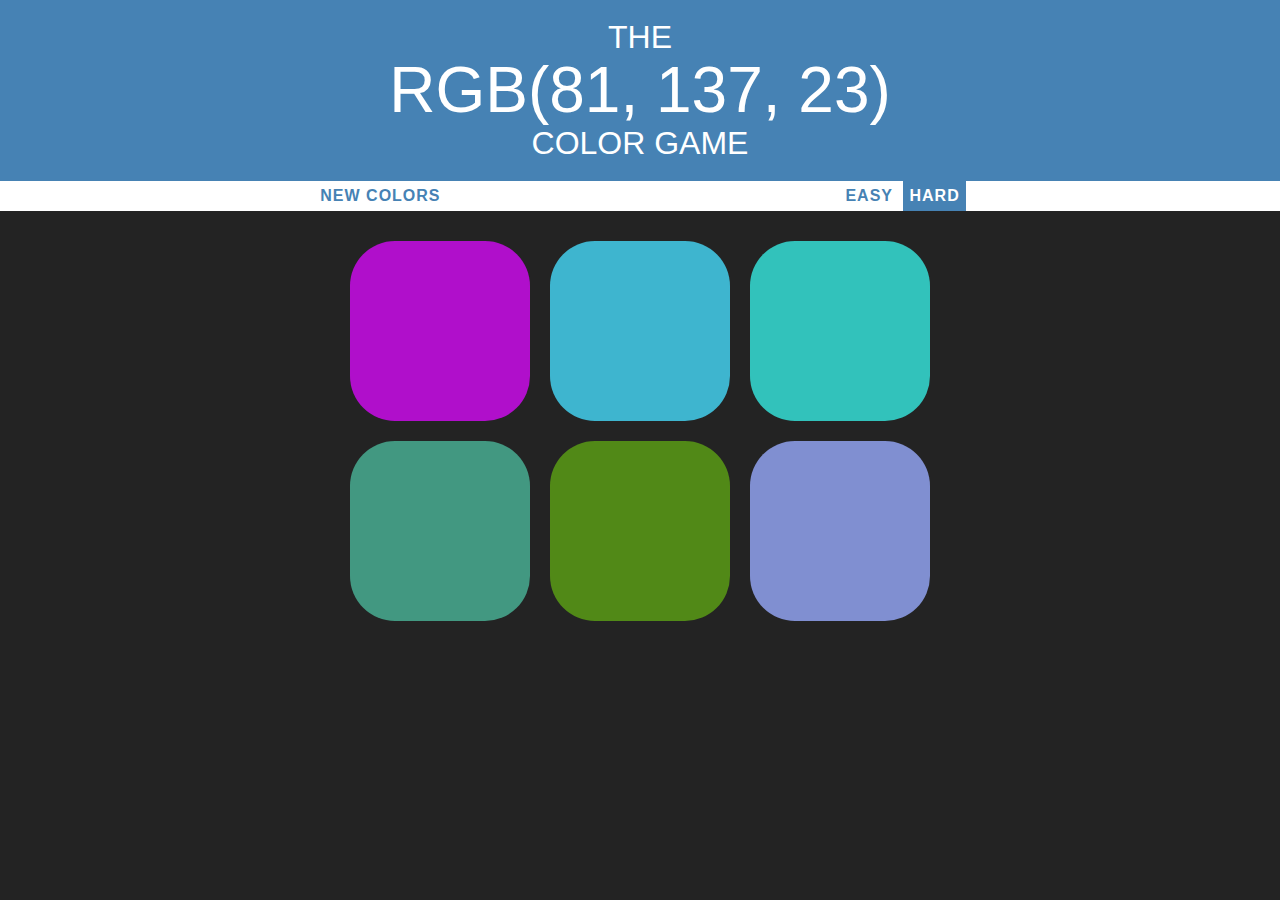
<file: Color Game Project/colorgame.html>
<!DOCTYPE html>
<html lang="en">
<head>
    <meta charset="UTF-8">
    <meta name="viewport" content="width=device-width, initial-scale=1.0">
    <link rel="stylesheet" type="text/css" href="colorgame.css">
    <title>Color Game</title>
</head>
<body>
    <h1>The  
        <br>
        <span id="colorDisplay">RGB</span>
        <br>
         Color Game</h1>

    <div id="stripe">
        <button id="reset">New Colors</button>
        <span id="message"></span>
        <button id="easybtn">Easy</button>
        <button id="hardbtn" class="selected">Hard</button>
    </div>
    
    <div id="container">
        <div class="square"></div>
        <div class="square"></div>
        <div class="square"></div>
        <div class="square"></div>
        <div class="square"></div>
        <div class="square"></div>
    </div>
    <script type="text/javascript" src="colorgame.js"></script>
</body>
</html>
</file>
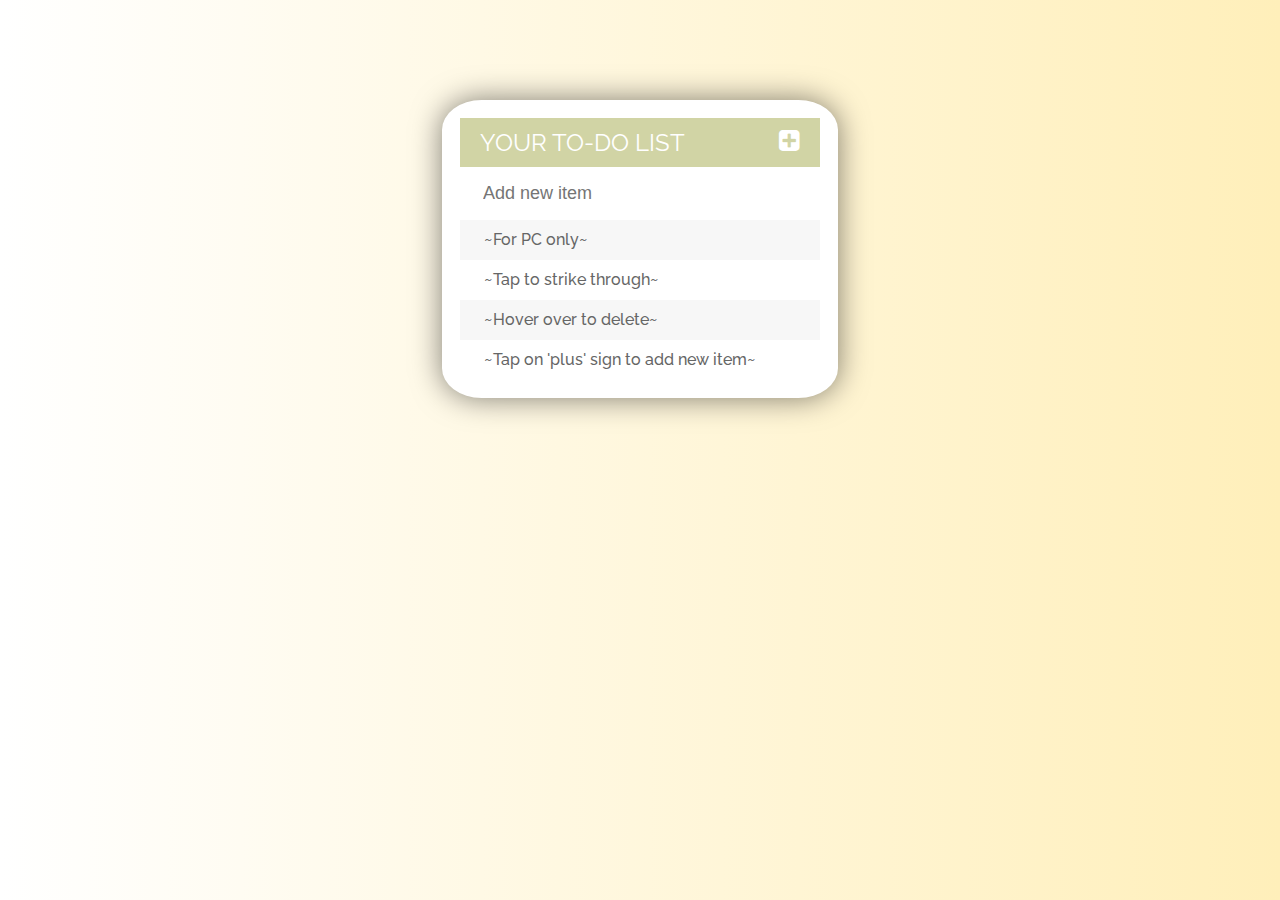
<file: To Do List project(Jquery)/list.html>
<!DOCTYPE html>
<html lang="en">
<head>
    <meta charset="UTF-8">
    <meta name="viewport" content="width=device-width, initial-scale=1.0">
    <title>Vishal's To-do List</title>
    <script src="assests/js/lib/jquery-2.1.4.min.js"></script>
    <link rel="stylesheet" href="assests/css/todos.css">
    <link rel="stylesheet" href="https://stackpath.bootstrapcdn.com/font-awesome/4.7.0/css/font-awesome.min.css" integrity="sha384-wvfXpqpZZVQGK6TAh5PVlGOfQNHSoD2xbE+QkPxCAFlNEevoEH3Sl0sibVcOQVnN" crossorigin="anonymous">
    <link href="https://fonts.googleapis.com/css2?family=Raleway:wght@400;500;700&display=swap" rel="stylesheet">
</head>
<body>

    <div id="container">
        <h1>Your To-do List<i class="fa fa-plus-square"></i></h1>
        <input type="text" placeholder="Add new item">
        <ul>
            <li><span><i class="fa fa-trash"></i></span> ~For PC only~ </li>
            <li><span><i class="fa fa-trash"></i></span> ~Tap to strike through~ </li>
            <li><span><i class="fa fa-trash"></i></span> ~Hover over to delete~</li>
            <li><span><i class="fa fa-trash"></i></span> ~Tap on 'plus' sign to add new item~</li>
        </ul>
    </div>
    
<script src="assests/js/todos.js"></script>
</body>
</html>
</file>
<file: Color Game Project/colorgame.css>
body{
    background-color: #232323;
    margin: 0;
    font-family: "Arial", "Avenir";
}
.square{
    width: 30%;
    background: rgb(141, 2, 141);
    padding-bottom: 30%;
    float: left;
    margin: 1.66%;
    border-radius: 25%;
    transition: background .5s;
    -webkit-transition: background .5s; /*for safari or other engines*/
    -moz-transition: background .5s;  /*for firefox*/
}
#container{
    margin: 20px auto;
    max-width: 600px;
}
h1{
    color: white;
    font-weight: normal;
    line-height: 1.1;
    text-align: center;
    background-color:steelblue;
    margin: 0;
    text-transform: uppercase;
    padding: 20px 0;
    transition: background .7s;
}
#colorDisplay{
    font-size: 200%;
}
#message{
    display: inline-block;
    width: 30%;
    font-weight: 700;
    color: steelblue;
    letter-spacing: 1px;
    font-size: inherit;
}

#stripe{
    background: white;
    height: 30px;
    text-align: center;
    color: black;
}
.selected{
    background: blue;
    color: white;
    background: steelblue;
}
button{
    border: none;
    background: none;
    text-transform: uppercase;
    height: 100%;
    font-weight: 700;
    color: steelblue;
    letter-spacing: 1px;
    font-size: inherit;
    transition: all .4s;
    -webkit-transition: all .5s; 
    -moz-transition: all .5s;
    outline: none;
}
button:hover{
    color: white;
    background: steelblue;
}
</file>
<file: To Do List project(Jquery)/assests/css/todos.css>
body{
background: #FFEFBA; 
background: -webkit-linear-gradient(to right, #FFFFFF, #FFEFBA); 
background: linear-gradient(to right, #FFFFFF, #FFEFBA);

font-family: 'Raleway', sans-serif;

}
h1{    
background:#d1d4a5 ;
color: white;
margin: 0;
padding: 10px 20px;
text-transform: uppercase;
font-size: 24px;
font-weight: 400;
}
.fa-plus-square{
    float: right;
}
.fa-plus-square:hover{
    color:rgb(139, 85, 13);
    transition: color .3s;

}
ul{
    list-style: none;
    margin: 0;
    padding: 0;
}
li{
    background:#f7f7f7;
    font-weight: 500;
    height: 40px;
    line-height: 40px;
    color: #666;
    overflow: auto;
}
li:nth-child(2n){
    background: white;
}
span{
    background: #e74c3c;
    height: 40px;
    margin-right: 20px;
    text-align: center;
    color: white;
    display: inline-block;
    width: 0;
    transition: 0.2s linear;
    opacity: 0;
}
li:hover span{
    width: 30px;
    opacity: 1.0;
}
input{
    display: inline;
    font-size: 18px;
    background: white;
    width: 100%;
    padding: 13px 13px 13px 20px;
    box-sizing: border-box;
    color: #6f705d ;
    border: 3px solid rgba(0,0, 0, 0) ;
}
input:focus{
    background: white;
    border: 3px solid rgb(185, 162, 162) ;
    outline: none;
}
#container{
    border: 18px solid white;
    border-radius: 10%;
    box-shadow: 0 0 30px rgba(0,0, 0, .5);
    width: 360px;
    margin: 100px auto;
    background: #f7f7f7;
}
.completed{
    color: grey;
    text-decoration: line-through;
}
</file>
